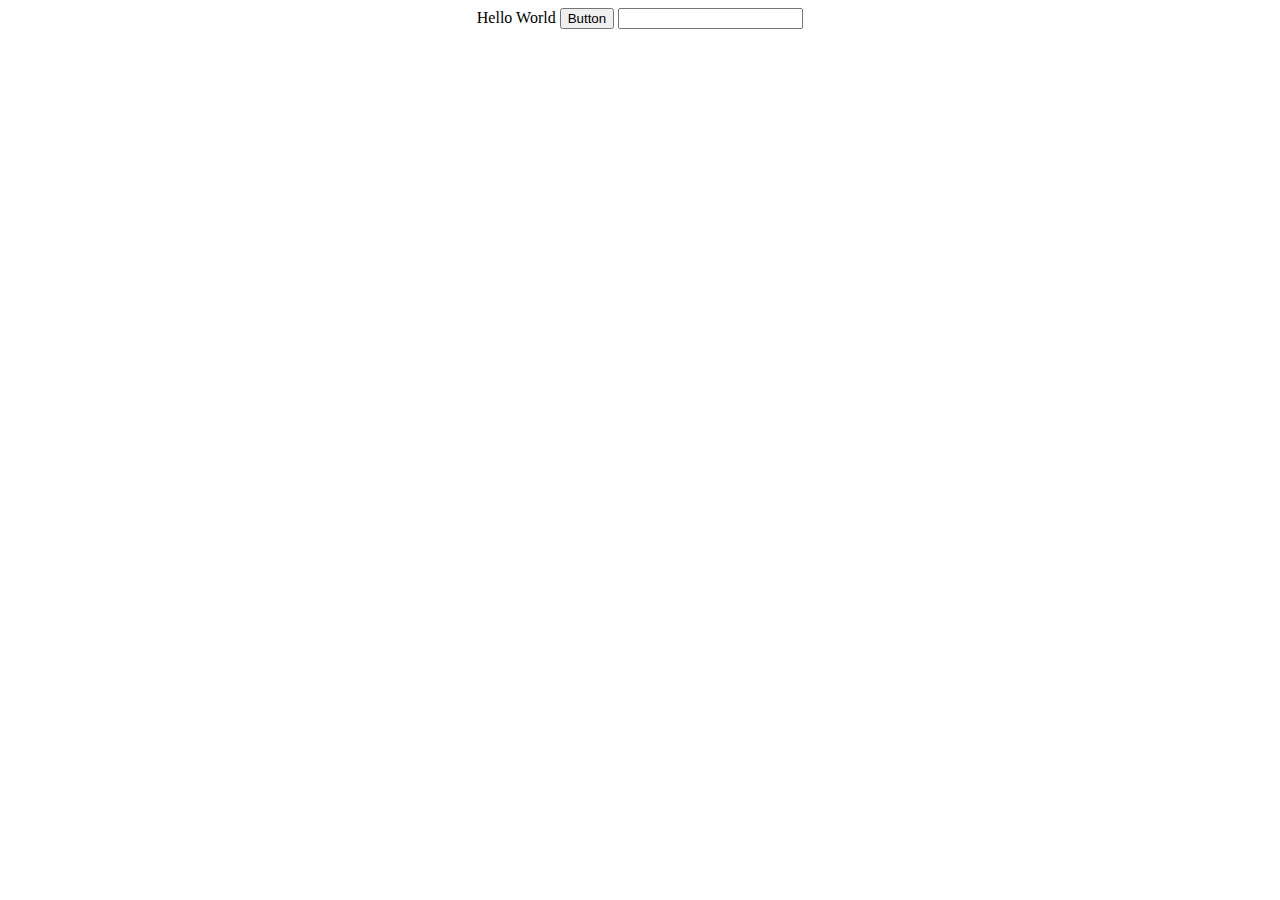
<file: 01-js-intro-and-jquery/index.html>
<!DOCTYPE html>
<html>
  <head>
  	<meta charset="utf-8">
    <meta name="viewport" content="width=device-width, initial-scale=1.0">
    <script src="//ajax.googleapis.com/ajax/libs/jquery/2.1.1/jquery.min.js"></script>
    <script src="scripts.js"></script>
    <link rel="stylesheet" type="text/css" href="style.css">
  </head>
  <body>
  	<div hidden="hidden" id="div-name" class="div-inline">Hello World</div>
  	<button onclick="getResponse();">Button</button>
  	<input type="text" id="input-name" class="alias">
    <div id="div-tweets"></div>
  </body>
</html>
</file>
<file: 01-js-intro-and-jquery/style.css>
* {
	text-align: center;
}

.div-inline{
	display: inline-block;
}

.highlight{
	font-weight: bold;
}

.error {
	color: #A80000;
}
</file>
